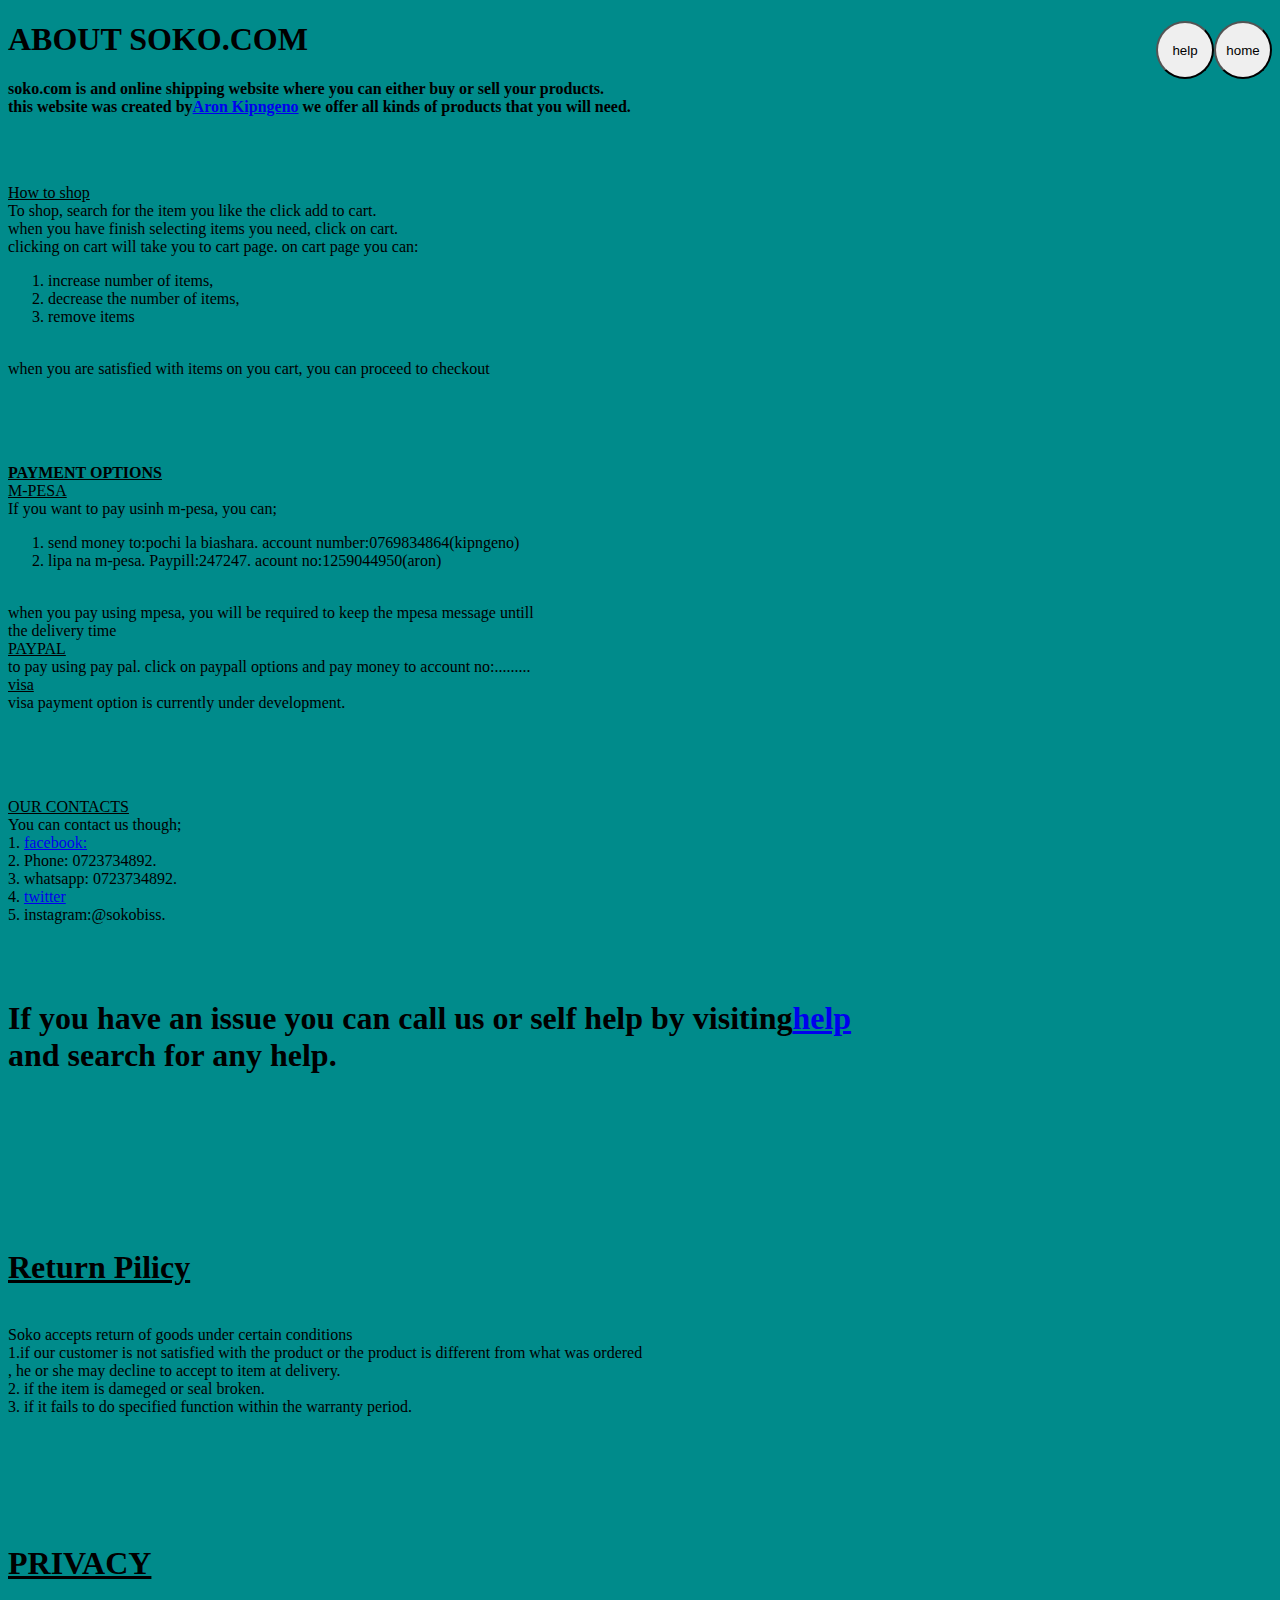
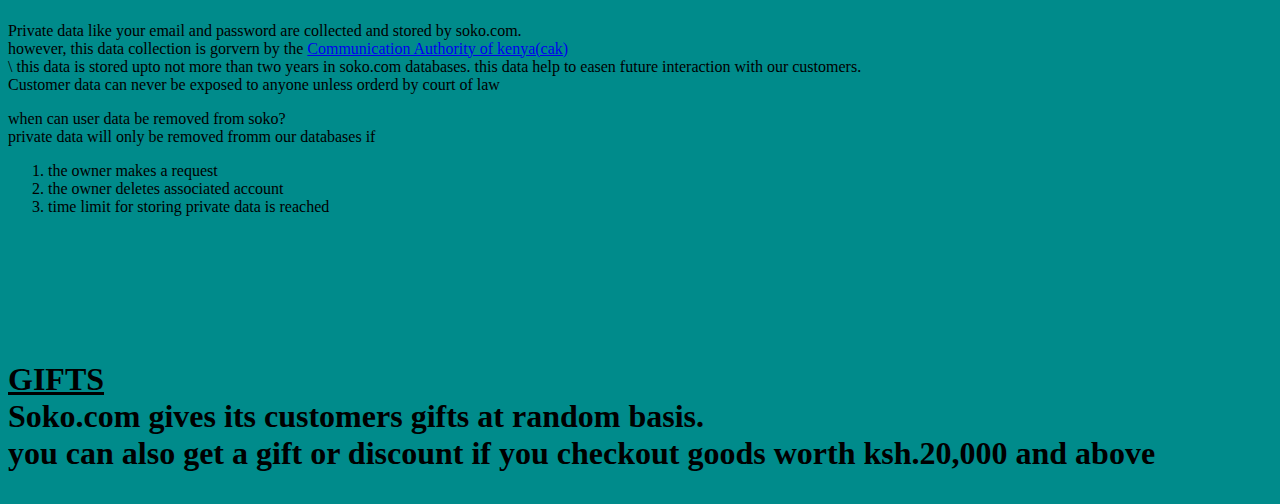
<file: about.html>
<!DOCTYPEhtml>
<html>
<head>
<meta charset="UTF-8">
<meta name="viewport" content="width=device-width, initial scale=1.0">
<link rel="stylesheet" type="text/css" href="myweb.css" media="screen">
</head>
    <div> <button> home</button></div><div> <button> help</button></div>
<h1><B>ABOUT SOKO.COM</B>
</h1>
<P><B>soko.com is and online shipping website where you can either buy or sell your products.<br>
    this website was created by<a href="https://www.facebook.com/aronkemboikipngeno">Aron Kipngeno</a>
    we offer all kinds of products that you will need.
</B></P>
<br>
<br>
<p><u>How to shop</u>
<br>
To shop, search for the item you like the click add to cart. <br>
when you have finish selecting items you need, click on cart.<br>
clicking on cart will take you to cart page. on cart page you can:
<ol><li>increase number of items,</li><li>decrease the number of items,</li>
<li>remove items</li></ol>
<br>
when you are satisfied with items on you cart, you can proceed to checkout</p>
<br>
<br>
<br>
<p><u><B>PAYMENT OPTIONS</B></u>
<br>
<u>M-PESA</u><br>
If you want to pay usinh m-pesa, you can;<br>
<ol><li>send money to:pochi la biashara. account number:0769834864(kipngeno)</li>
<li>lipa na m-pesa. Paypill:247247. acount no:1259044950(aron)</li>
</ol><br>
when you pay using mpesa, you will be required to keep the mpesa message untill <br>
the delivery time<br>
<u>PAYPAL</u><br>
to pay using pay pal. click on paypall options and pay money to account no:.........
<br>
<u>visa</u>
<br>
visa payment option is currently under development.
</p>
<br>
<br><br>
<p>
    <u>OUR CONTACTS</u><BR>
        You can contact us though;<br>
       1. <a href="https://www.facebook.com/aronkemboikipngeno">facebook:</a><br>
       2. Phone: 0723734892.<br>
       3. whatsapp:  0723734892. <br>
       4. <a href="https://www.twitter.com/aronkipngene">twitter</a><br>
       5. instagram:@sokobiss.<br>


        <br>
</p>
<p>
<h1><a name="<u>Report issues</u>>" </a> <br>
    If  you have an issue you can call us or self help by visiting<a href="help.html">help</a><br>
    and search for any help.
</p>
<br>
<br><br>
<p>
   <h1><a name="return"> <u>Return Pilicy</u></a></h1>
<br>
Soko accepts return of goods under certain conditions<br>
1.if our customer is not satisfied with the product or the product is different from what was ordered<br>
, he or she may decline to accept to item at delivery.
<br>
2. if the item is dameged or seal broken.<br>
3. if it fails to do specified function within the warranty period.<br>
<br><br><br><br><br><br>

</p>
<p>
    <h1><a name="privacy"></a><u>PRIVACY</u></a></h1><br>
    Private data like your email and password are collected and stored by  soko.com.<br>
    however, this data collection is gorvern by the <a href="https:www.cak.ac.ke">Communication Authority of kenya(cak)</a><br>\
    this data is stored upto not more than two years in soko.com databases.
this data help to easen future interaction with our customers.
<br>
Customer data can never be exposed to anyone unless orderd by court of law<br>
</p>
<p>
    when can user data be removed from soko?<br>
    private data will only be removed fromm our databases if<br>
    <ol><li>the owner makes a request</li>
    <li>the owner deletes associated account</li>
<li>time limit for storing private data is reached</li></ol>

</p>
<p>
<br><br><br><br><br><br>
<h1><a name="gifts"><u>GIFTS</u></a><BR>
    Soko.com gives its customers gifts at random basis.<br>
    you can also get a gift or discount if you checkout goods worth ksh.20,000 and above
</p>

</body>
</html>
</file>
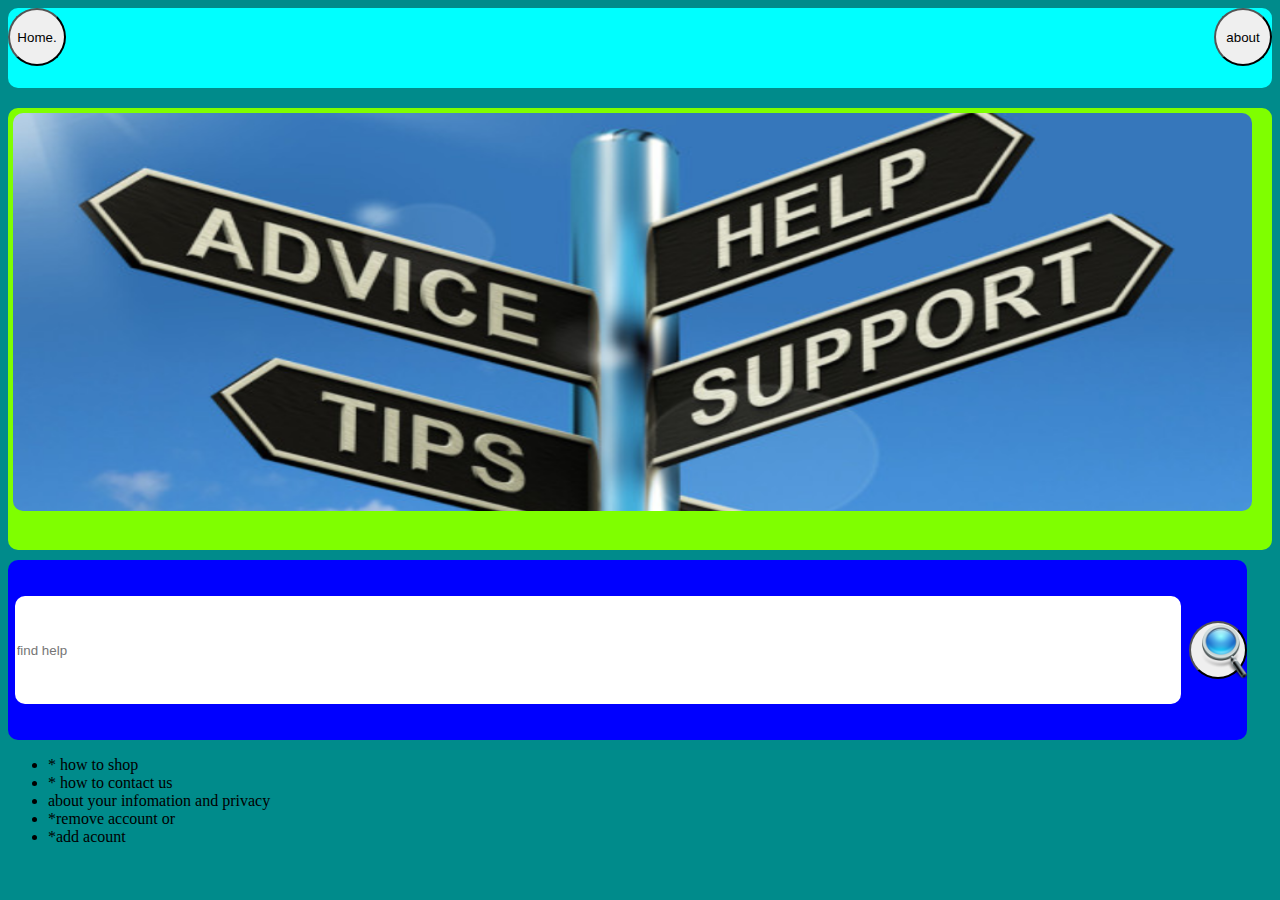
<file: help.html>
<!DOCTYPEhtl>
<html>
    <head>
        <meta charset="UTF-8">
        <meta name="viewport" content="width=device-width,initial scale=1.0">
        <link rel="stylesheet" type="text/css" href="myweb.css" media="screen">
    </head>
    <title>help page</title>
    <body><div class="helphead">
       <a href="index.html"> <div class="home"><button type="submit" >Home.</button></div></a>
      <a href="about.html"><div class="about"><button type="button">about</button></div> </a>
        </div>
    <div class="helppage"><image class="imagehelp" src="imageneedhelp.jpg"></image></div>
    <div class="helpsearch">
        <input type="text" placeholder="find help"><button type="submit" value="submit">
            <image class="imagebutton" src="imagesearchicon.jpg"></button>
    </div>
    <ul>
        <li>* how to shop</li>
        <li>* how to contact us</li>
        <li>about your infomation and privacy</li>
        <li>*remove account or</li>
        <li>*add acount</li>
    </ul>
    </body>
</html>
</file>
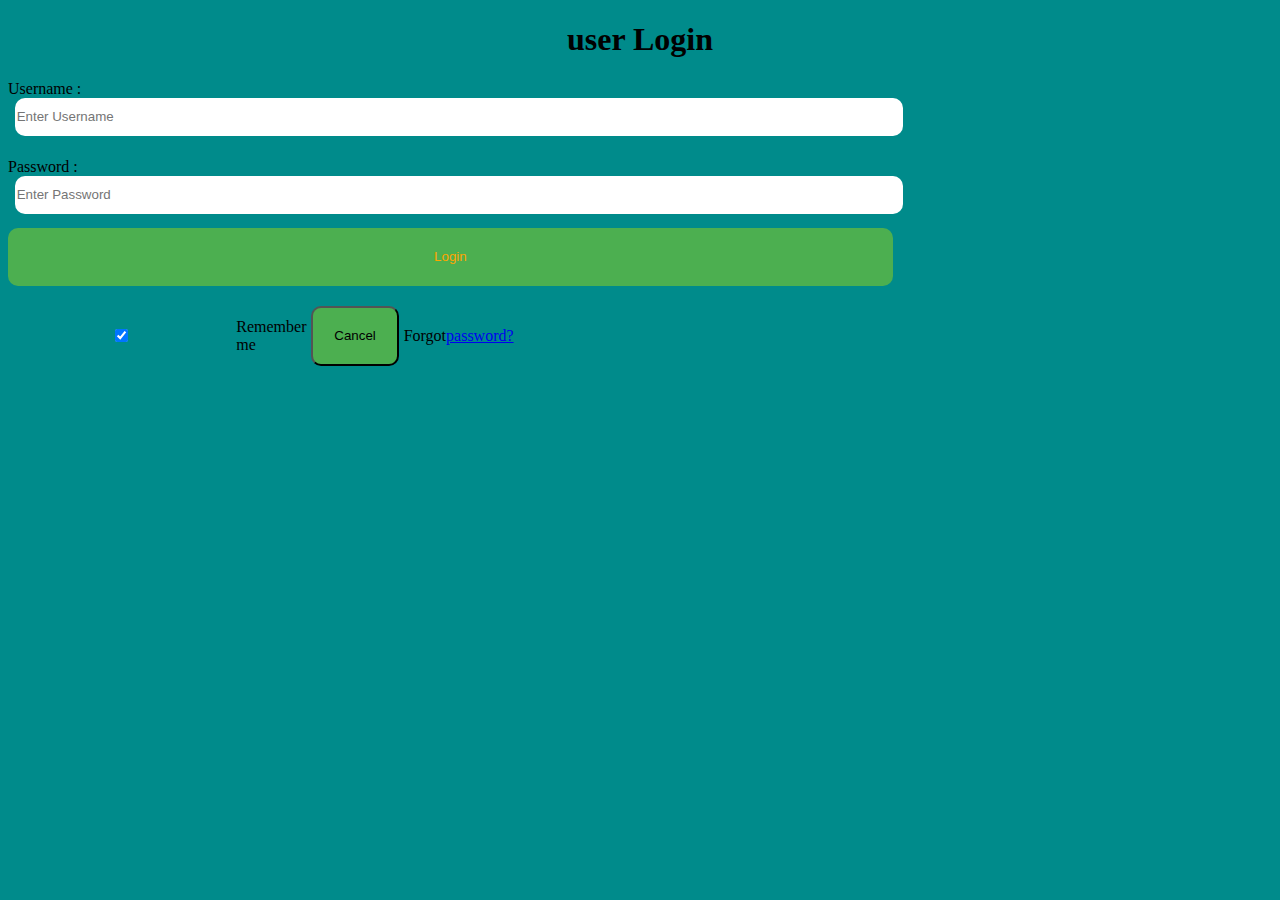
<file: login.html>
<!DOCTYPEhtml>
<html>

<head>
    <meta charset="UTF-8">
    <meta name="viewport" content="width=device-width, initial scale=1.0">
    <link rel="stylesheet" type="text/css" href="myweb.css" media="screen">
</head>

<body>
    <center>
        <h1> user Login</h1>
    </center>
    <form>
        <div class="logincontainer">
            <label>Username : </label>
            <div class="inputlogin">
            <input type="text" placeholder="Enter Username" name="username" required>
            </div>
            <div class="inputlogin">
            <label>Password : </label>
            <input type="password" placeholder="Enter Password" name="password" required>
            </div>
            <button type="submit" class="loginbutton">Login</button>
            <div class="loginfooter">
            <input type="checkbox" checked="checked"> Remember me
            <button type="button" class="cancelbutton"> Cancel</button> Forgot <a href="#"> password? </a>
            </div>
        </div>
    </form>
</body>

</html>
</file>
<file: myweb.css>
body{
	background-color:darkcyan;
	}

.navigationbar{display: inline-block;

	overflow:hidden;
	height:auto;
	width:100%;
	background-color:grey;
	border-radius:5px;
	border: 1px solid black;
		}
		.navigationbar ul{float: right;
		margin-right: 20px;
		border: 1px white;
			border-radius: 5%;
	}
.list{border: 1px white;
	border-radius: 5%;}
		.navigationbar ul li{
			display:inline-flex;
			align-items: center;
			margin-left: 15px;
			
			
		}
.navigationbar ul li a{color: white;
	font-size: 27px;border: 1px white;
	border-radius: 5%;

}

.navigationbar active{}
.logo{line-height: 50px;
	text-shadow: 0ex;
	text-decoration:aqua ;
	font-weight: bold;
font-size: large;}

		
.search{display: flex;
	align-items: center;
	justify-content: space-between;
	height:80px;
	width:90%;
	background-color:blue;
	border-radius:5px;
	border: 1px solid black;
	}

 .customerservice{text-align: center;
	margin:5px 5px 5px 5px;
	float:left;
	text-align: center;
	height:80px;
	width:60px;
	border: 1px black;
	border-radius: 5px;
	background-color: bisque;
	}
.searchwrapper{
	width: 100%;
	display: flex;
	align-items: center;
}

.space{

	width:100%;
	height:5px;
	background:green;
	border: black;
	border-radius:5px;
	padding: 2px;
	}

.searchbar{align-content:center;
	display: flex;
	width:90%;
	height:90%;
	margin-left: 2px;
	padding: 1px;
	background-color: darkkhaki;
	border-radius:5px;
	border: 2px solid black;
	}

button{float:right;
	height:58px;
	width:58px;
	border-radius:50%;
	}
.imagebutton {height: 55px;
	width: 55px;}
.cart{float:right;
	height: 95%;
	width : 75px;
	border-radius : 5px;
	text-align: center;
	margin-left: 10px;
	}
.cartcontainer{ padding-top: 20px;
		width: 90%;
		height: auto;
		background-color: aqua;
		margin-bottom: 80px;
		margin-right: 50px;
		margin-left: 50px;
	}
.cartheader{display: flex;
	align-items: center;
	justify-content: space-between;
		margin: auto;
		width: 100%;
		height: auto;
	
	   }
.cartheading{float: left;
		font-size: 20px;
		font-family: "Open Sans";
		font-weight: 700;
		color: #2F3841;
	   }
.action{float: right;
		font-size: 14px;
		font-family: ‘Open Sans’;
		font-weight: 600;
		color: #E44C4C;
		cursor: pointer;
		border-bottom: 1px solid #E44C4C;
	   }
	   .counter{
		width: 15%;
		display: flex;
		justify-content: space-between;
		align-items: center;
	   }
	   .btn{
		width: 40px;
		height: 40px;
		border-radius: 50%;
		background-color: #d9d9d9;
		display: flex;
		justify-content: center;
		align-items: center;
		font-size: 20px;
		font-family: "Open Sans";
		font-weight: 900;
		color: #202020;
		cursor: pointer;
	   }
	   .count{
		font-size: 20px;
		font-family: "Open Sans";
		font-weight: 900;
		color: #202020;
	   }
	   hr{
		width: 50%;
		float: right;
		margin-right: 5%;
	   }
	   .checkout{
		float: right;
		margin-right: 5%;
		width: 28%;
	   }
	   .total{
		width: 100%;
		display: flex;
		justify-content: space-between;
	   }
	   .Subtotal{
		font-size: 22px;
		font-family: "Open Sans";
		font-weight: 700;
		color: #202020;
	   }
	   .items{
		font-size: 16px;
		font-family: "Open Sans";
		font-weight: 500;
		color: #909090;
		line-height: 10px;
	   }
	   .total-amount{
		font-size: 36px;
		font-family: "Open Sans";
		font-weight: 900;
		color: #202020;
	   }
	   .buttoncart{
		margin-top: 5px;
		width: 100%;
		height: 40px;
		border: none;
		background: linear-gradient(to bottom right, #B8D7FF, #8EB7EB);
		border-radius: 20px;
		cursor: pointer;
		font-size: 16px;
		font-family: "Open Sans";
		font-weight: 600;
		color: #202020;
	   }

.imagecart {
	height: 70px;
	width: 70px;
	border-radius: 10%; 

	}

.Cart-Items{
		margin: auto;
		width: 90%;
		height: 30%;
		display: flex;
		justify-content: space-between;
		align-items: center;
		margin-top: 5px;
	   }
.image-box{
		width: 15%;
		text-align: center;
	   }
.about{
		height: 100%;
	   }
.title{
		padding-top: 5px;
		line-height:7px;
		font-size: 32px;
		font-family: "Open Sans";
		font-weight: 800;
		color: #202020;
	   }
.subtitle{
		line-height: 10px;
		font-size: 18px;
		font-family: "Open Sans";
		font-weight: 600;
		color: #909090;
	   }
.itemscolomn{height: auto;
	width:100%;

	}

.itemtypes{float:left;
	margin: 2px 5px 5px 5px;
	height:99%;
	width:24%;
border-radius:5px;
border: 1px solid black;
	}
.imageitems{
	height: 180px;
	width: 100%;
	border-radius: 5px;
}

.offers{float:right;
	padding-top: 15px;
	height:90%;
	width:20%;
	border-radius:5px;
	}
.colomn1{
	display: inline-block;
	width:100%;
	height:auto;
	border-radius:5px;
	border: 1px solid black;
	margin: 2px 2px 2px 2px;
	text-align: center;
	background-color: aquamarine;
	
}

.colomn2{text-align: center;
	display: inline-block;
	width:100%;
	height:auto;
	border-radius:5px;
	background-color: aquamarine;
	border: 1px solid black;margin: 2px 2px 2px 2px;
	
}
	
.colomn3{background-color: aquamarine;
	display: inline-block;
	width:100%;
	height:auto;
	border-radius:5px;
	border: 2px solid black;margin: 2px 2px 2px 2px;
	text-align: center;
}
	
.colomn4{background-color: aquamarine;
	width:100%;	
	display: inline-block;
	height:auto;
	border-radius:5px;
	border: 2px black;margin: 2px 2px 2px 2px;
	text-align: center;
}
		
.entertainment{
	width:100%;
	height:380px;
	border-radius:5px;
	}

.genres{
	width:100%;
	height:100px;
	border-radius:5px;

	margin-top: 5px;
	padding-top: 10px;
	}
.imageentertainment{
	height: 99px;
	width: 100%;
	border-radius: 5px;
}
.footer{margin-top: 20px;
	text-align: center;
	width:98%;
	height: auto;
	display:flex;
	
	}

.footer1{margin-left: 3%;}
.footer2{margin-left: 3%;}
.footer3{margin-left: 3%;}
.footer4{margin-left: 3%;}

.helphead {width: 100%;
height: 80px;
background-color: aqua;
border-radius: 10px;

}
.home{float: left;}
.about{float: right;}
.helppage{
	width: 100%;
	height: 50%;
	border-radius: 10px;
	margin-top: 20px;
	background-color: chartreuse;
	display: block;
	text-align: start;
}
.imagehelp{
	width: 98%;
	height: 90%;
	margin: 5px 5px 5px 5px;
	border-radius: 10px;
}
.helpsearch{
	margin-top: 10px;
	width: 98%;
	background-color: blue;
	border-radius: 10px;
	height: 20vh;
	display:flex;
	align-items: center;
	
}
 input{width :100%;
	margin-left: 0.5em;
	margin-right: 0.5rem;
	height: 60%;
	border: none;
	outline:none;
	border-radius: 10px;

}
.helpsearch form{
	width: auto;

}
.logincontainer{
	width: 100%;
	height: auto;}
.loginbutton {  float: left; 
		background-color: #4CAF50;   
		width: 70%;  
		 color: orange;   
		 padding: 15px;   
		 margin: 10px 0px;   
		 border: none;   
		 cursor: pointer;  
		 border-radius: 10px; 
		  }   
 .form {   
		 border: 3px solid #f1f1f1;   
	 }   
      
  button:hover {   
		 opacity: 0.7;   
	 }   
   .cancelbutton {   
		 width: 30%;  
		 height: 60px;
		 border-radius: 10px; 
		 padding: 10px 18px;  
		 margin: 10px 5px;  
		 background-color: #4CAF50;
	 }   
		 
.inputlogin{
	width: 70%;
	height: 60px;
} 
.loginfooter{
	width: 40%;
	display: flex;
	align-items: center;
}
}
</file>
